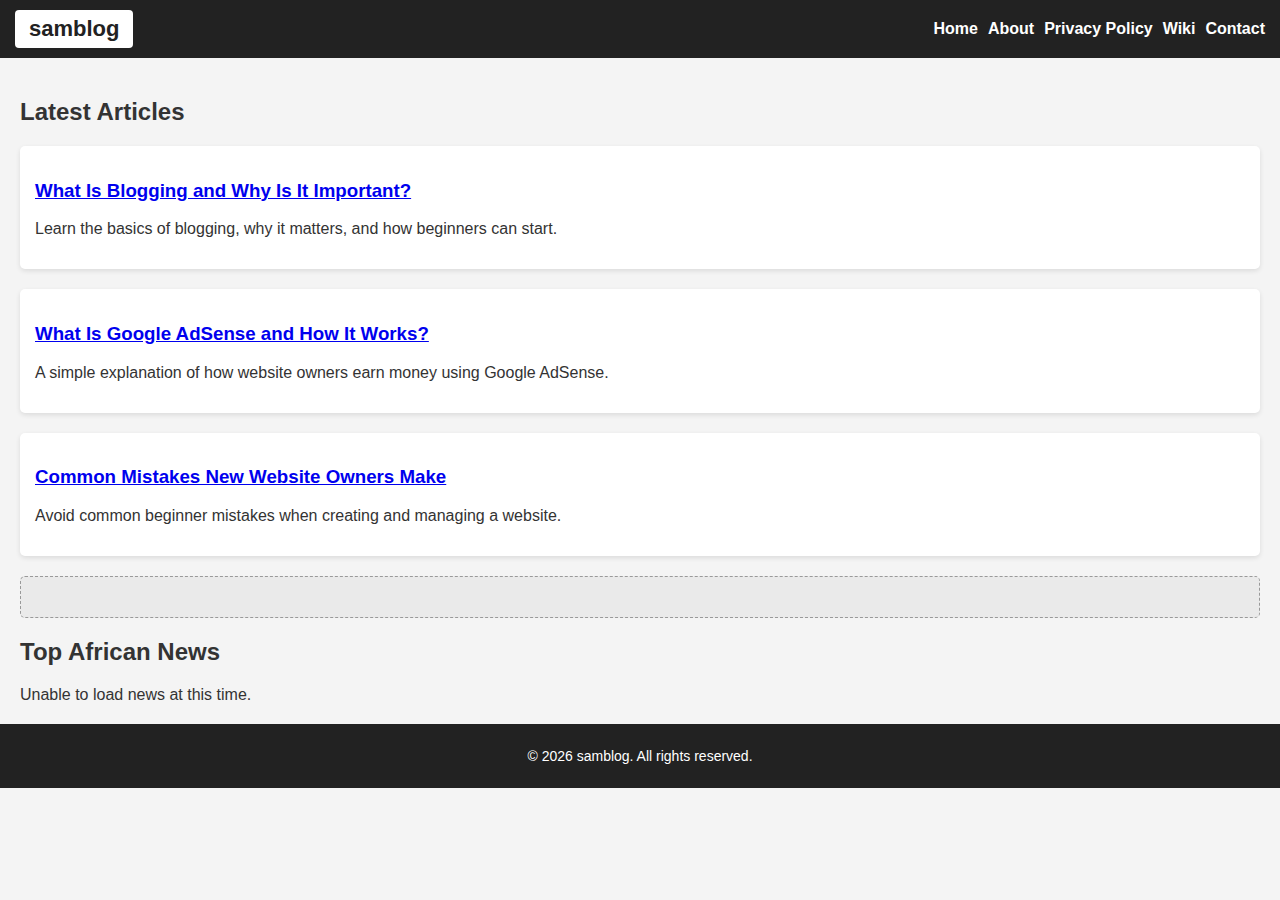
<file: index.html>
<!DOCTYPE html>
<html lang="en">
<head>
  <meta charset="UTF-8">
  <meta name="viewport" content="width=device-width, initial-scale=1.0">
  <title>samblog – News & Articles</title>
  <meta name="description" content="samblog shares educational articles and latest African news from trusted sources.">

  <link rel="stylesheet" href="style.css">

  <!-- Google AdSense (load once) -->
  <script async
    src="https://pagead2.googlesyndication.com/pagead/js/adsbygoogle.js?client=ca-pub-1758802460740402"
    crossorigin="anonymous"></script>
</head>
<body>

<!-- ===== HEADER ===== -->
<header>
  <div class="logo-box">samblog</div>
  <div class="menu-icon" onclick="toggleMenu()">☰</div>

  <nav id="nav-menu">
    <a href="index.html">Home</a>
    <a href="about.html">About</a>
    <a href="privacy.html">Privacy Policy</a>
    <a href="wiki.html">Wiki</a>
    <a href="contact.html">Contact</a>
  </nav>
</header>

<!-- ===== MAIN ===== -->
<main>

  <!-- ===== YOUR ORIGINAL POSTS ===== -->
  <section class="posts-section">
    <h2>Latest Articles</h2>

    <div class="post-card">
      <h3><a href="post1.html">What Is Blogging and Why Is It Important?</a></h3>
      <p>Learn the basics of blogging, why it matters, and how beginners can start.</p>
    </div>

    <div class="post-card">
      <h3><a href="post2.html">What Is Google AdSense and How It Works?</a></h3>
      <p>A simple explanation of how website owners earn money using Google AdSense.</p>
    </div>

    <div class="post-card">
      <h3><a href="post3.html">Common Mistakes New Website Owners Make</a></h3>
      <p>Avoid common beginner mistakes when creating and managing a website.</p>
    </div>
  </section>

  <!-- ===== ADSENSE (CORRECT POSITION) ===== -->
  <div class="ad-box">
    <ins class="adsbygoogle"
         style="display:block"
         data-ad-client="ca-pub-1758802460740402"
         data-ad-slot="9685079329"
         data-ad-format="auto"
         data-full-width-responsive="true"></ins>
  </div>

  <script>
    (adsbygoogle = window.adsbygoogle || []).push({});
  </script>

  <!-- ===== GOOGLE NEWS (PHOENIX STYLE) ===== -->
  <section class="news-section">
    <h2>Top African News</h2>
    <div id="news-articles" class="news-grid">
      <p>Loading news...</p>
    </div>
  </section>

</main>

<footer>
  <p>© 2026 samblog. All rights reserved.</p>
</footer>

<!-- ===== SCRIPTS ===== -->
<script>
  function toggleMenu() {
    document.getElementById("nav-menu").classList.toggle("active");
  }

  /* Google News Africa RSS */
  const rssUrl =
    "https://news.google.com/rss/search?q=africa&hl=en-NG&gl=NG&ceid=NG:en";

  async function loadNews() {
    const container = document.getElementById("news-articles");

    try {
      const response = await fetch(
        "https://api.rss2json.com/v1/api.json?rss_url=" +
        encodeURIComponent(rssUrl)
      );

      const data = await response.json();
      container.innerHTML = "";

      data.items.slice(0, 6).forEach(item => {
        const img =
          item.enclosure && item.enclosure.link
            ? item.enclosure.link
            : "";

        const card = document.createElement("div");
        card.className = "news-card";

        card.innerHTML = `
          ${img ? `<img src="${img}" alt="News image">` : ""}
          <h3>${item.title}</h3>
          <p>${item.description.replace(/<[^>]*>/g, "").slice(0, 120)}...</p>
          <p class="source">Source: Google News</p>
          <a href="${item.link}" target="_blank" rel="noopener">Read more</a>
        `;

        container.appendChild(card);
      });

    } catch (error) {
      container.innerHTML = "Unable to load news at this time.";
      console.error(error);
    }
  }

  loadNews();
</script>

</body>
  </html>
</file>
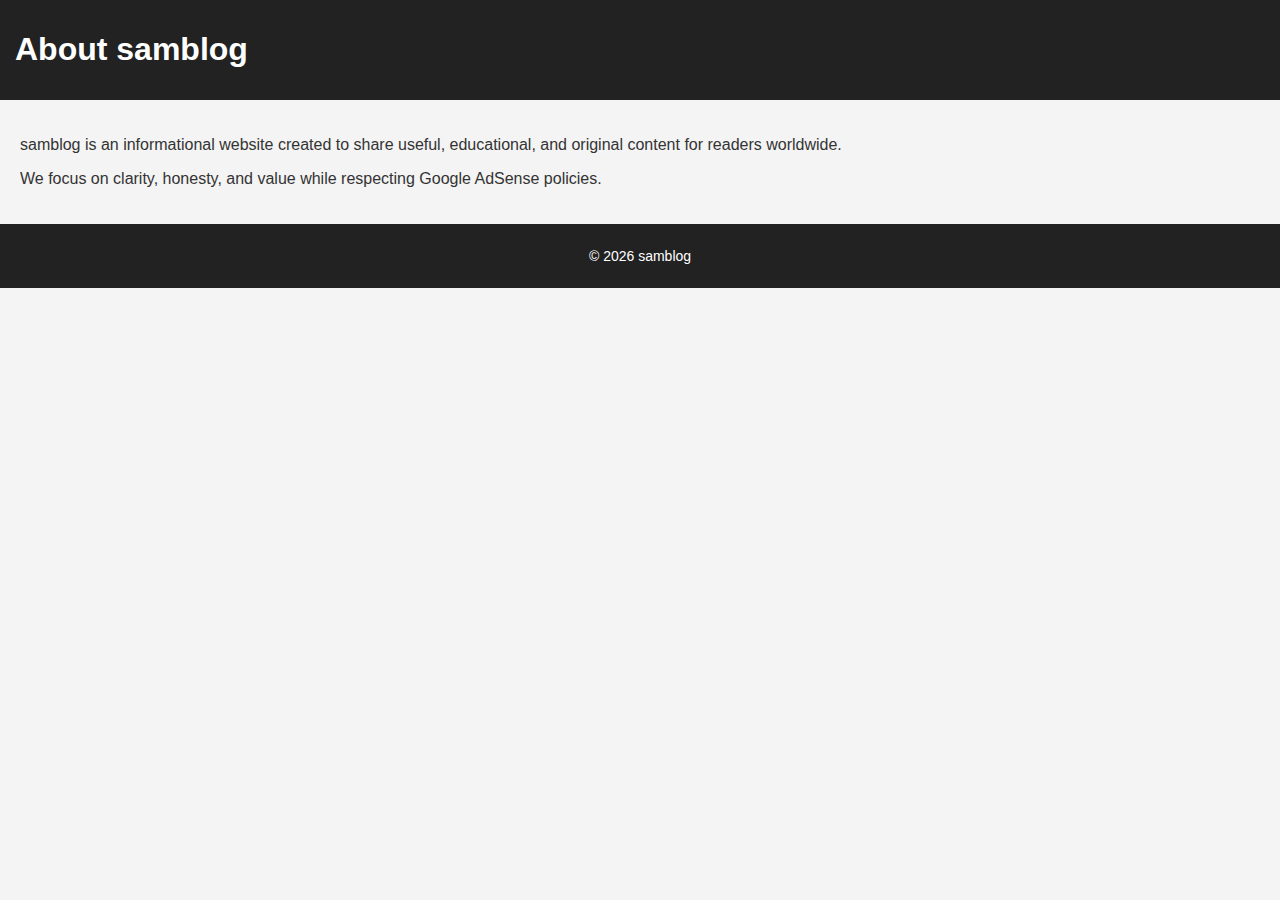
<file: about.html>
<!DOCTYPE html>
<html lang="en">
<head>
  <meta charset="UTF-8">
  <title>About samblog</title>
  <link rel="stylesheet" href="./style.css">
  <head>
  <script async src="https://pagead2.googlesyndication.com/pagead/js/adsbygoogle.js?client=ca-pub-1758802460740402"
     crossorigin="anonymous"></script>
  </head>
</head>
<body>

<header>
  <h1>About samblog</h1>
</header>

<main>
  <p>
    samblog is an informational website created to share useful, educational,
    and original content for readers worldwide.
  </p>

  <p>
    We focus on clarity, honesty, and value while respecting Google AdSense policies.
  </p>
</main>

<footer>
  <p>© 2026 samblog</p>
</footer>

</body>
</html>
</file>
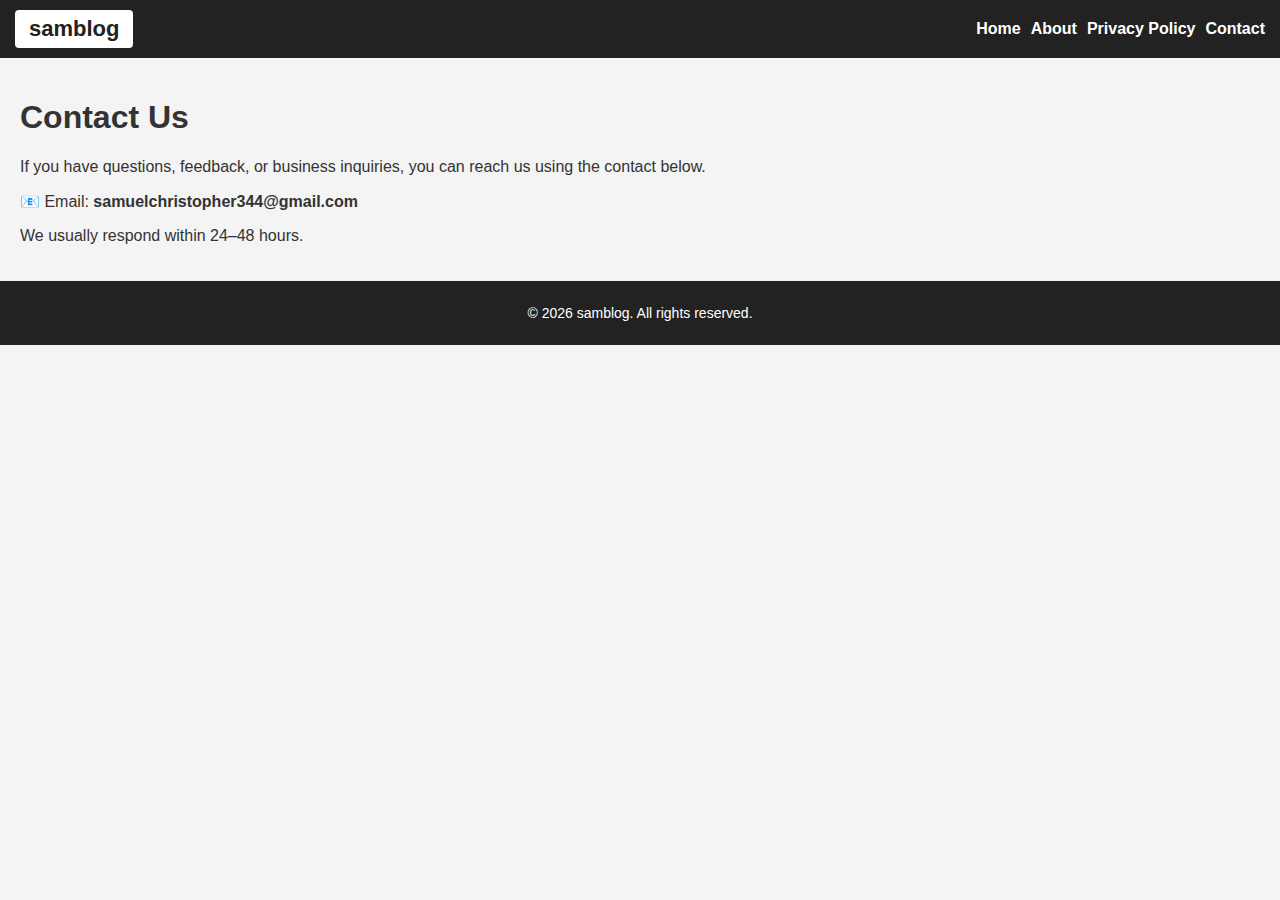
<file: contact.html>
<!DOCTYPE html>
<html lang="en">
<head>
  <meta charset="UTF-8">
  <meta name="viewport" content="width=device-width, initial-scale=1.0">
  <title>Contact Us - samblog</title>
  <meta name="description" content="Contact samblog for questions, feedback, or support.">
  <link rel="stylesheet" href="style.css">
</head>
<body>

<header>
  <div class="logo-box">samblog</div>
  <nav>
    <a href="index.html">Home</a>
    <a href="about.html">About</a>
    <a href="privacy.html">Privacy Policy</a>
    <a href="contact.html">Contact</a>
  </nav>
</header>

<main class="page-content">
  <h1>Contact Us</h1>

  <p>If you have questions, feedback, or business inquiries, you can reach us using the contact below.</p>

  <p>
    📧 Email:  
    <strong>samuelchristopher344@gmail.com</strong>
  </p>

  <p>We usually respond within 24–48 hours.</p>
</main>

<footer>
  <p>© 2026 samblog. All rights reserved.</p>
</footer>

</body>
  </html>
</file>
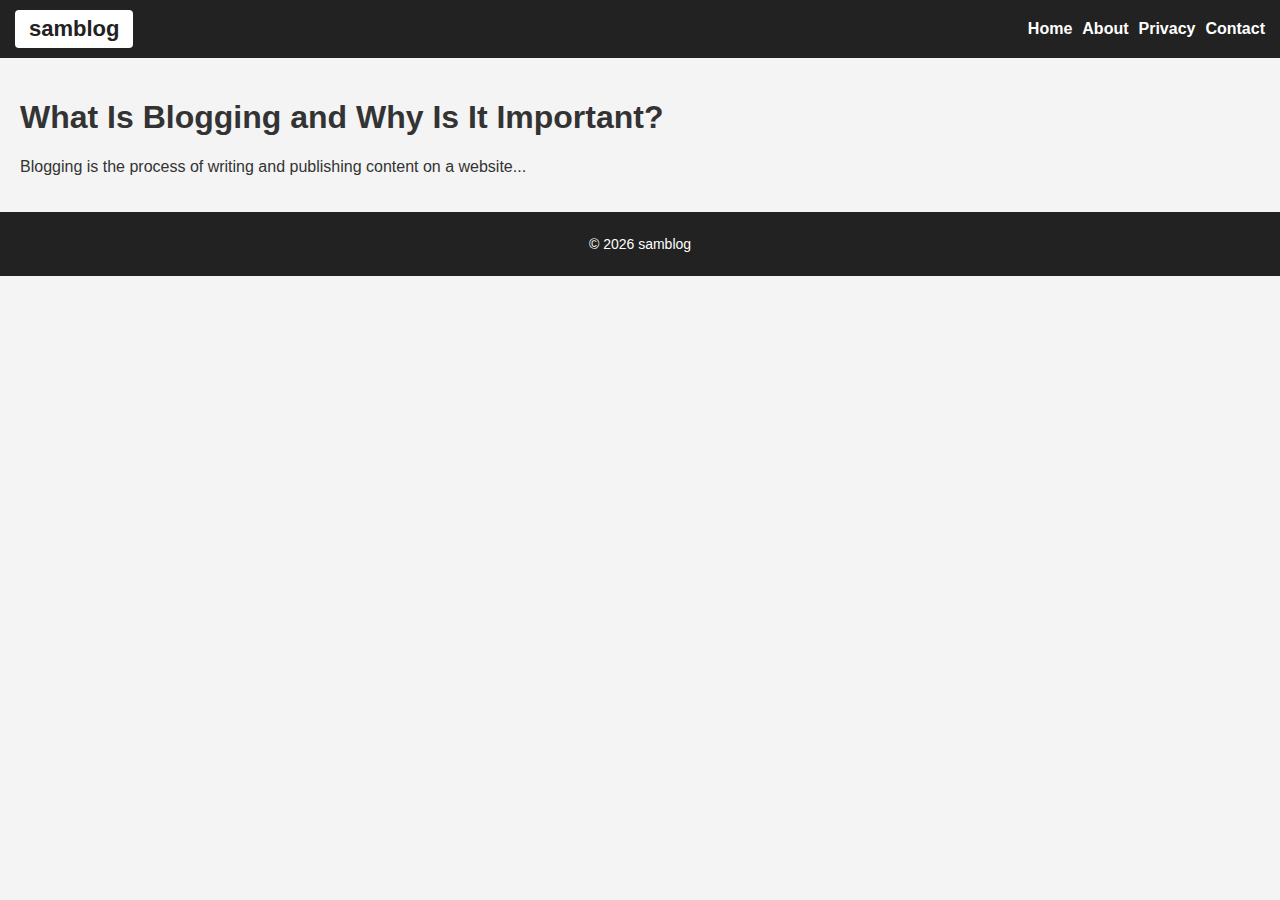
<file: post1.html>
<!DOCTYPE html>
<html lang="en">
<head>
  <meta charset="UTF-8">
  <title>What Is Blogging and Why Is It Important? – samblog</title>
  <meta name="description" content="Learn what blogging is, why it matters, and how beginners can start blogging successfully.">
  <link rel="stylesheet" href="style.css">

  <!-- AdSense code -->
  <script async src="https://pagead2.googlesyndication.com/pagead/js/adsbygoogle.js?client=ca-pub-1758802460740402"
     crossorigin="anonymous"></script>
</head>
<body>

<header>
  <div class="logo-box">samblog</div>
  <nav>
    <a href="index.html">Home</a>
    <a href="about.html">About</a>
    <a href="privacy.html">Privacy</a>
    <a href="contact.html">Contact</a>
  </nav>
</header>

<main>
  <article>
    <h1>What Is Blogging and Why Is It Important?</h1>

    <p>Blogging is the process of writing and publishing content on a website...</p>
    <!-- full article text here -->
  </article>
</main>

<footer>
  <p>© 2026 samblog</p>
</footer>

</body>
  </html>
</file>
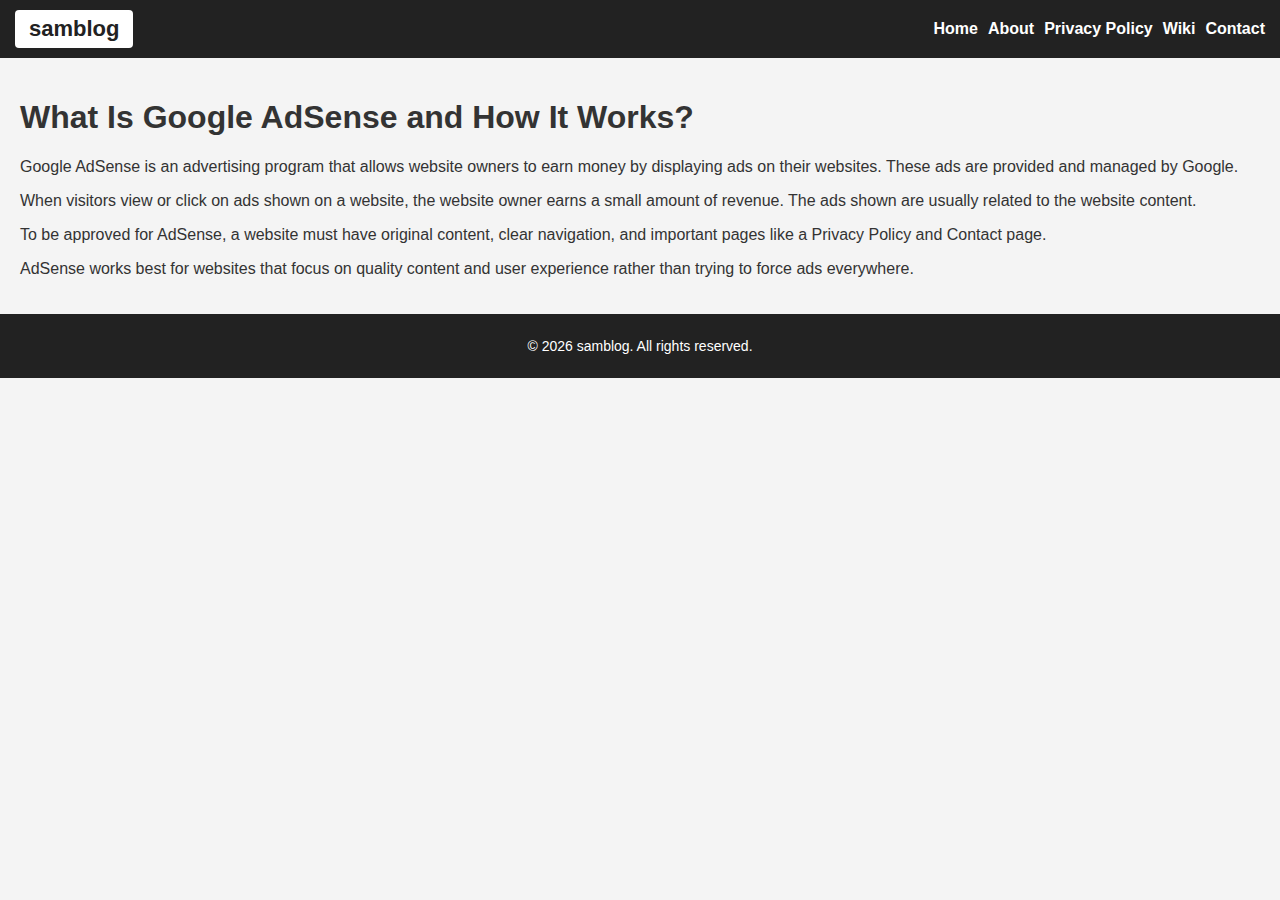
<file: post2.html>
<!DOCTYPE html>
<html lang="en">
<head>
  <meta charset="UTF-8">
  <meta name="viewport" content="width=device-width, initial-scale=1.0">
  <title>What Is Google AdSense and How It Works? – samblog</title>
  <meta name="description" content="A simple explanation of Google AdSense and how website owners earn money from ads.">
  <link rel="stylesheet" href="style.css">
  <script async src="https://pagead2.googlesyndication.com/pagead/js/adsbygoogle.js?client=ca-pub-1758802460740402"
          crossorigin="anonymous"></script>
</head>
<body>

<header>
  <div class="logo-box">samblog</div>
  <div class="menu-icon" onclick="toggleMenu()">☰</div>
  <nav id="nav-menu">
    <a href="index.html">Home</a>
    <a href="about.html">About</a>
    <a href="privacy.html">Privacy Policy</a>
    <a href="wiki.html">Wiki</a>
    <a href="contact.html">Contact</a>
  </nav>
</header>

<main>
  <article>
    <h1>What Is Google AdSense and How It Works?</h1>

    <p>
      Google AdSense is an advertising program that allows website owners to earn
      money by displaying ads on their websites. These ads are provided and
      managed by Google.
    </p>

    <p>
      When visitors view or click on ads shown on a website, the website owner
      earns a small amount of revenue. The ads shown are usually related to the
      website content.
    </p>

    <p>
      To be approved for AdSense, a website must have original content, clear
      navigation, and important pages like a Privacy Policy and Contact page.
    </p>

    <p>
      AdSense works best for websites that focus on quality content and user
      experience rather than trying to force ads everywhere.
    </p>
  </article>

  <!-- AdSense Ad Unit -->
  <script async src="https://pagead2.googlesyndication.com/pagead/js/adsbygoogle.js?client=ca-pub-1758802460740402"
          crossorigin="anonymous"></script>
  <ins class="adsbygoogle"
       style="display:block"
       data-ad-client="ca-pub-1758802460740402"
       data-ad-slot="9685079329"
       data-ad-format="auto"
       data-full-width-responsive="true"></ins>
  <script>
      (adsbygoogle = window.adsbygoogle || []).push({});
  </script>
</main>

<footer>
  <p>© 2026 samblog. All rights reserved.</p>
</footer>

<script>
  function toggleMenu() {
    document.getElementById("nav-menu").classList.toggle("active");
  }
</script>

</body>
    </html>
</file>
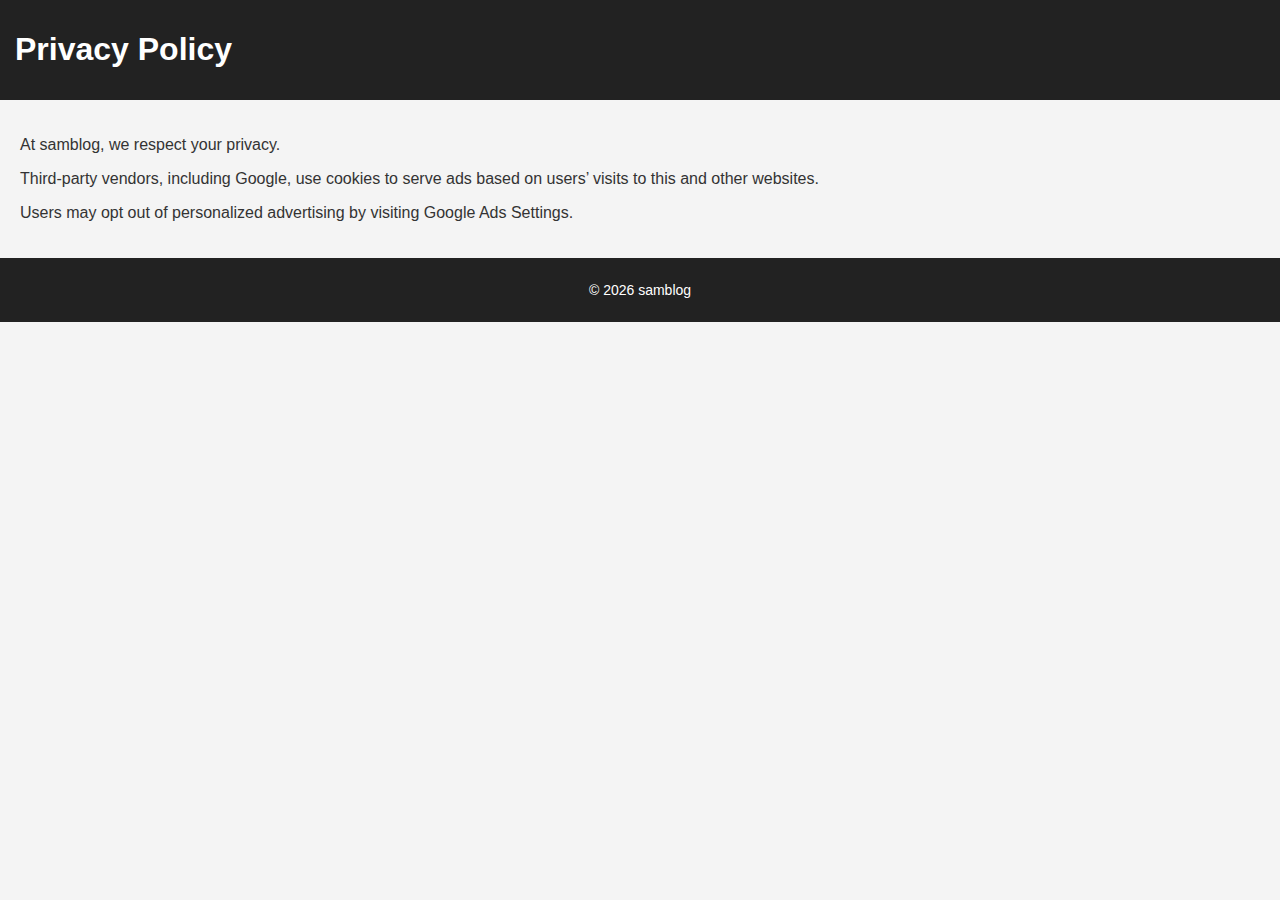
<file: privacy.html>
<!DOCTYPE html>
<html lang="en">
<head>
  <meta charset="UTF-8">
  <title>samblog Privacy Policy</title>
  <link rel="stylesheet" href="./style.css">
</head>
<head>
  <script async src="https://pagead2.googlesyndication.com/pagead/js/adsbygoogle.js?client=ca-pub-1758802460740402"
     crossorigin="anonymous"></script>
</head>
<body>

<header>
  <h1>Privacy Policy</h1>
</header>

<main>
  <p>
    At samblog, we respect your privacy.
  </p>

  <p>
    Third-party vendors, including Google, use cookies to serve ads based on
    users’ visits to this and other websites.
  </p>

  <p>
    Users may opt out of personalized advertising by visiting Google Ads Settings.
  </p>
</main>

<footer>
  <p>© 2026 samblog</p>
</footer>

</body>
</html>
</file>
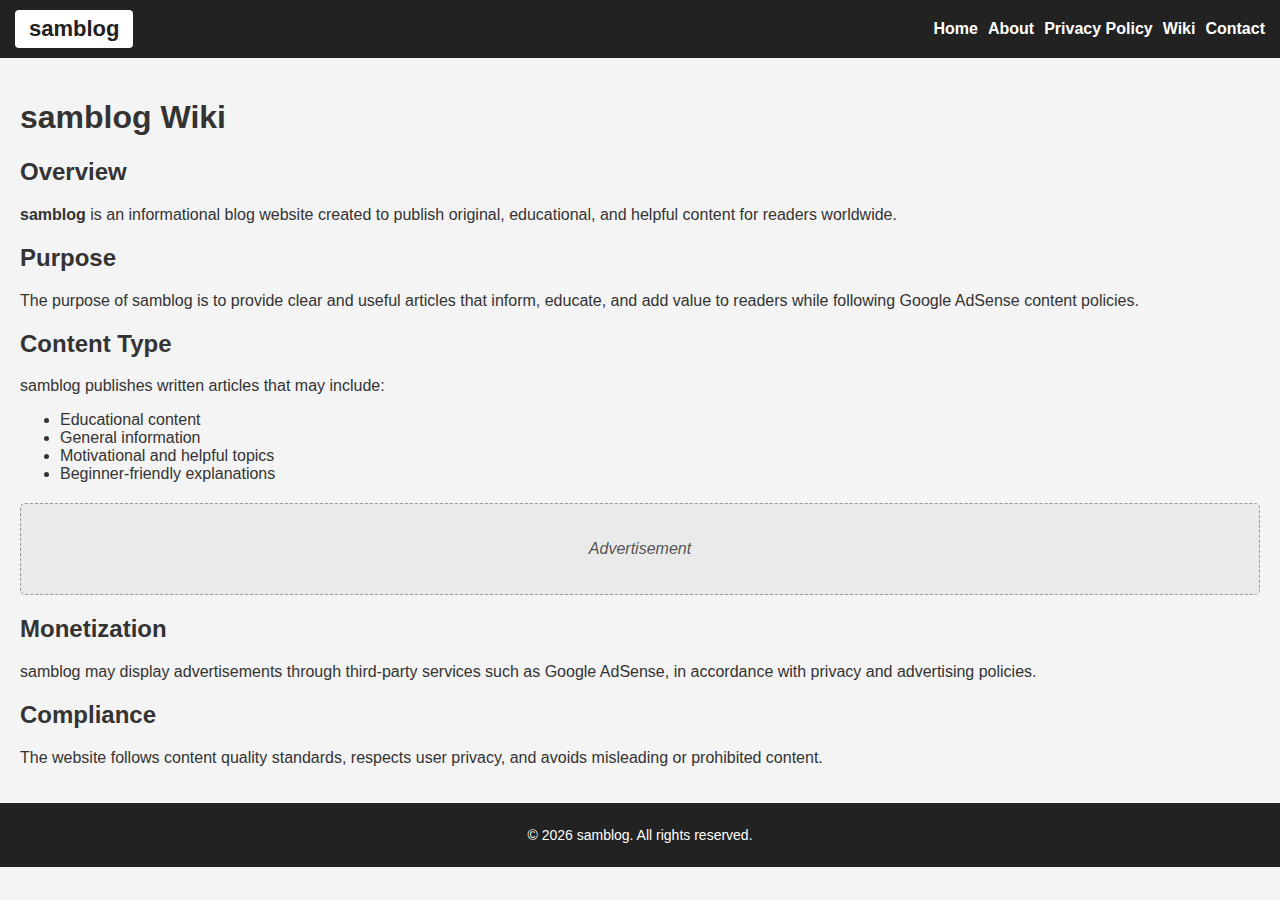
<file: wiki.html>
<!DOCTYPE html>
<html lang="en">
<head>
  <meta charset="UTF-8">
  <meta name="viewport" content="width=device-width, initial-scale=1.0">
  <title>samblog – Wiki</title>
  <meta name="description" content="samblog wiki page providing information about the website, purpose, and content.">
  <link rel="stylesheet" href="style.css">

  <!-- Google AdSense -->
  <script async src="https://pagead2.googlesyndication.com/pagead/js/adsbygoogle.js?client=ca-pub-1758802460740402"
          crossorigin="anonymous"></script>
</head>
<body>

<header>
  <div class="logo-box">samblog</div>

  <!-- Hamburger icon for mobile -->
  <div class="menu-icon" onclick="toggleMenu()">☰</div>

  <nav id="nav-menu">
    <a href="index.html">Home</a>
    <a href="about.html">About</a>
    <a href="privacy.html">Privacy Policy</a>
    <a href="wiki.html">Wiki</a>
    <a href="contact.html">Contact</a>
  </nav>
</header>

<main>

  <article>
    <h1>samblog Wiki</h1>
  </article>

  <article>
    <h2>Overview</h2>
    <p>
      <strong>samblog</strong> is an informational blog website created to publish
      original, educational, and helpful content for readers worldwide.
    </p>
  </article>

  <article>
    <h2>Purpose</h2>
    <p>
      The purpose of samblog is to provide clear and useful articles that inform,
      educate, and add value to readers while following Google AdSense content policies.
    </p>
  </article>

  <article>
    <h2>Content Type</h2>
    <p>
      samblog publishes written articles that may include:
    </p>
    <ul>
      <li>Educational content</li>
      <li>General information</li>
      <li>Motivational and helpful topics</li>
      <li>Beginner-friendly explanations</li>
    </ul>
  </article>

  <!-- AdSense slot (after approval only) -->
  <div class="ad-box">
    <p>Advertisement</p>
  </div>

  <article>
    <h2>Monetization</h2>
    <p>
      samblog may display advertisements through third-party services such as
      Google AdSense, in accordance with privacy and advertising policies.
    </p>
  </article>

  <article>
    <h2>Compliance</h2>
    <p>
      The website follows content quality standards, respects user privacy,
      and avoids misleading or prohibited content.
    </p>
  </article>

</main>

<footer>
  <p>© 2026 samblog. All rights reserved.</p>
</footer>

<!-- Mobile menu script -->
<script>
  function toggleMenu() {
    document.getElementById("nav-menu").classList.toggle("active");
  }
</script>

</body>
        </html>
</file>
<file: style.css>
/* ===== Body & General Styles ===== */
body {
  font-family: Arial, sans-serif;
  margin: 0;
  background: #f4f4f4;
  color: #333;
}

/* ===== Header & Navigation ===== */
header {
  display: flex;
  align-items: center;
  justify-content: space-between;
  background: #222;
  color: white;
  padding: 10px 15px;
}

.logo-box {
  display: inline-block;
  padding: 6px 14px;
  background: #ffffff;
  color: #222;
  font-size: 22px;
  font-weight: bold;
  border-radius: 4px;
}

nav {
  display: flex;
  gap: 10px;
}

nav a {
  color: white;
  text-decoration: none;
  font-weight: bold;
  transition: color 0.2s ease;
}

nav a:hover {
  color: #f0c040;
}

.menu-icon {
  display: none;
  cursor: pointer;
}

/* ===== Main Content ===== */
main {
  padding: 20px;
}

/* ===== Blog Posts ===== */
.posts-section .post-card {
  background: white;
  padding: 15px;
  margin-bottom: 20px;
  border-radius: 5px;
  box-shadow: 0 2px 5px rgba(0,0,0,0.1);
}

/* ===== News Section (Phoenix-style) ===== */
.news-grid {
  display: grid;
  grid-template-columns: repeat(auto-fill, minmax(250px, 1fr));
  gap: 20px;
}

.news-card {
  background: white;
  padding: 10px;
  border-radius: 5px;
  box-shadow: 0 2px 5px rgba(0,0,0,0.1);
}

.news-card img {
  width: 100%;
  height: 150px;
  object-fit: cover;
  border-radius: 5px;
}

.news-card h3 {
  font-size: 16px;
  margin: 10px 0 5px;
}

.news-card p {
  font-size: 14px;
  color: #333;
}

.news-card .source {
  font-size: 12px;
  color: #777;
}

/* ===== Advertisement ===== */
.ad-box {
  background: #eaeaea;
  text-align: center;
  padding: 20px;
  margin: 20px 0;
  border: 1px dashed #999;
  border-radius: 5px;
  font-style: italic;
  color: #555;
}

/* ===== Footer ===== */
footer {
  background: #222;
  color: white;
  text-align: center;
  padding: 10px;
  font-size: 14px;
}

/* ===== Responsive ===== */
@media screen and (max-width: 768px) {
  nav {
    display: none;
    flex-direction: column;
    background: #222;
    position: absolute;
    top: 60px;
    right: 0;
    padding: 10px;
  }

  nav.active {
    display: flex;
  }

  .menu-icon {
    display: block;
  }
}
</file>
